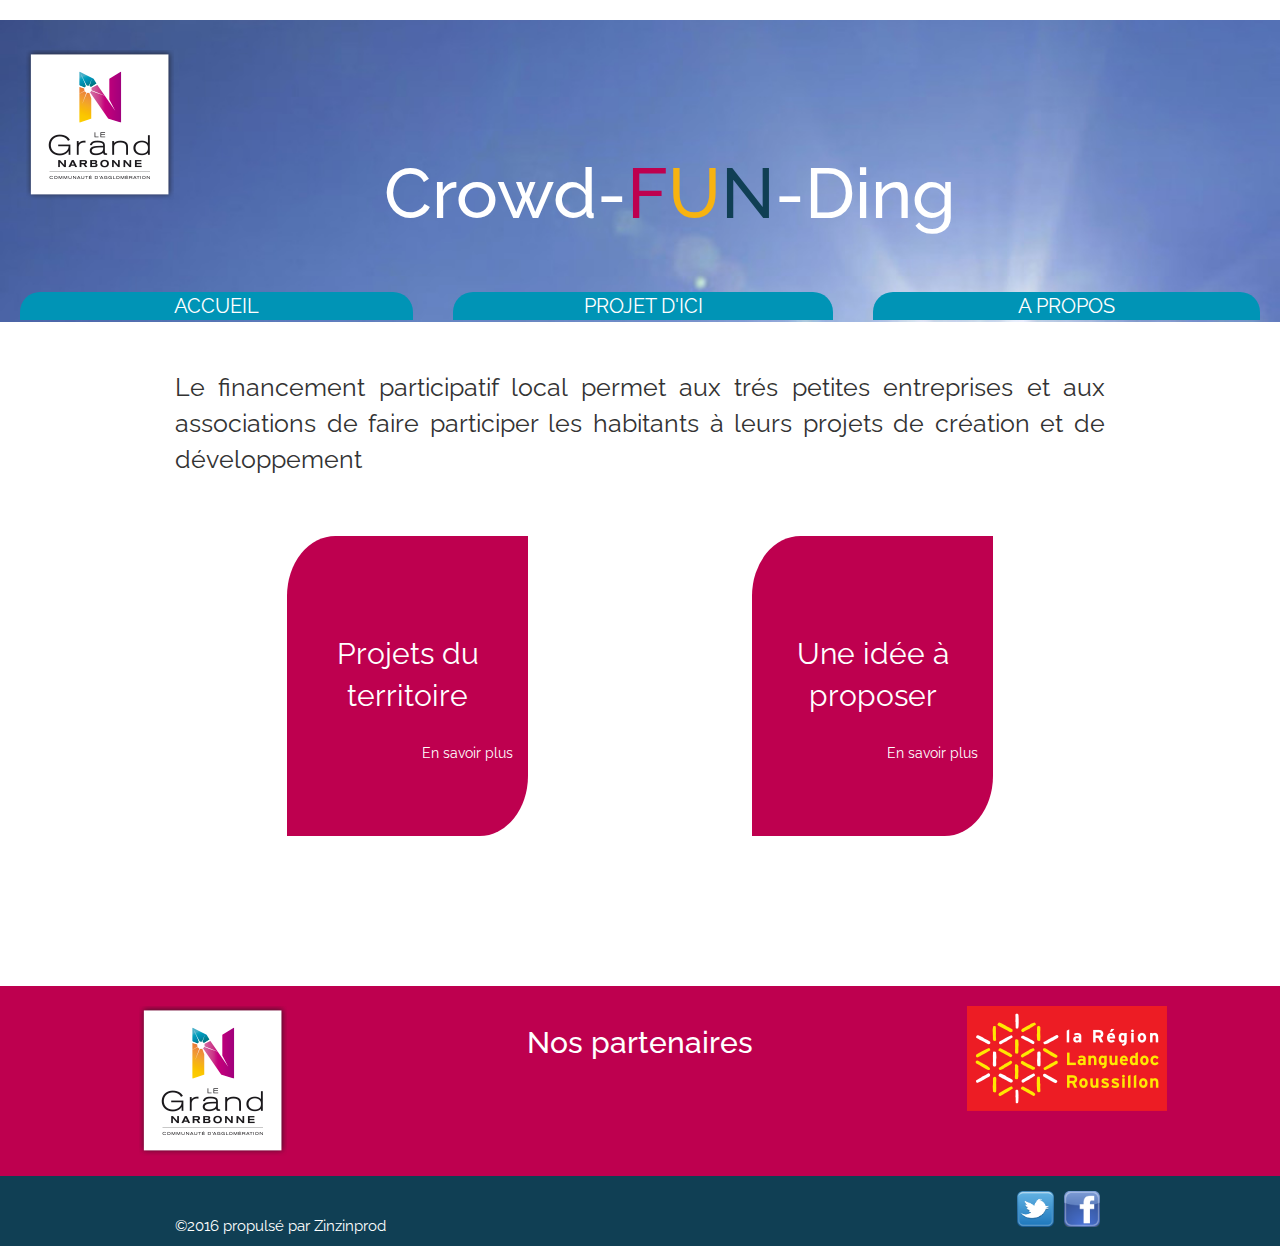
<file: index.html>
<!DOCTYPE html>
<html>
  <head>
    <meta charset="utf-8">
    <title>crowdfunding</title>
    <link href="https://fonts.googleapis.com/css?family=Raleway" rel="stylesheet" type="text/css">
    <link rel="stylesheet" href="bootstrap/css/bootstrap.css"/>
    <link rel="stylesheet" href="css/crowd.css"/>
  </head>
​
  <body>

    <header>
      <img src= "images/soleil1.jpg" id ="ciel"/>
      <img src="images/logo-grand-narbonne.png" id="logo"/>
      <div id ="titre">
        <h1>Crowd-<span id="F">F</span><span id= "U">U</span><span id="N">N</span>-Ding</h1>
      </div>
    </header>

    <div id="menu" class="row">
      <nav>
          <ul class="nav nav-pills nav-justified">
              <li ><a href="#" id = "accueil">ACCUEIL</a></li>
              <li><a href="projetici.html" id = "projet">PROJET D'ICI</a></li>
              <li><a href="apropos.html" id = "apropos">A PROPOS</a></li>
          </ul>
      </nav>
    </div>




<!-- phrase d'intro à modifier -->

     <div class="row">
      <div class="col-md-9 col-centered">

      <p class = "texte"> Le financement participatif local permet aux trés petites entreprises et aux associations de faire participer les habitants à leurs projets de création et de développement</p>
      </div>
    </div>
    <div class= "row">
      <div class="col-md-9 col-centered">

        <div class = "row">
          <div class = "col-md-6 territoire">
            <div class= "paquet">
              <p class= textecarron>Projets du territoire</p>
              <a href= "projetici.html"><p class= "clic">En savoir plus</p></a>
            </div>
          </div>
            <div class = "col-md-6 territoire">
              <div class= "paquet">
                <p class= textecarron>Une idée à proposer</p>
                <a href="#"><p class ="clic">En savoir plus</p></a>
              </div>
            </div>
        </div>
      </div>
    </div>
    <div class="row bandeaupartenaire">
      <div class="col-md-4">
        <img src="images/logo-grand-narbonne.png" class="img-responsive">
      </div>
      <div class="col-md-4 ">
        <h2>Nos partenaires</h2>
      </div>
      <div class="col-md-4 ">
        <img src="images/region.png" id="region" class="img-responsive">
      </div>

    </div>

        <footer class="row">
        <div class ="col-md-9 col-centered">
        <div id="copyright"><p>©2016 propulsé par Zinzinprod</p></div>
        <img src="images/FaceBook.png" id= "fb"/>
        <img src="images/twitter.png" id="twitter"/>
        </div>
        </footer>

      </body>
    </html>
</file>
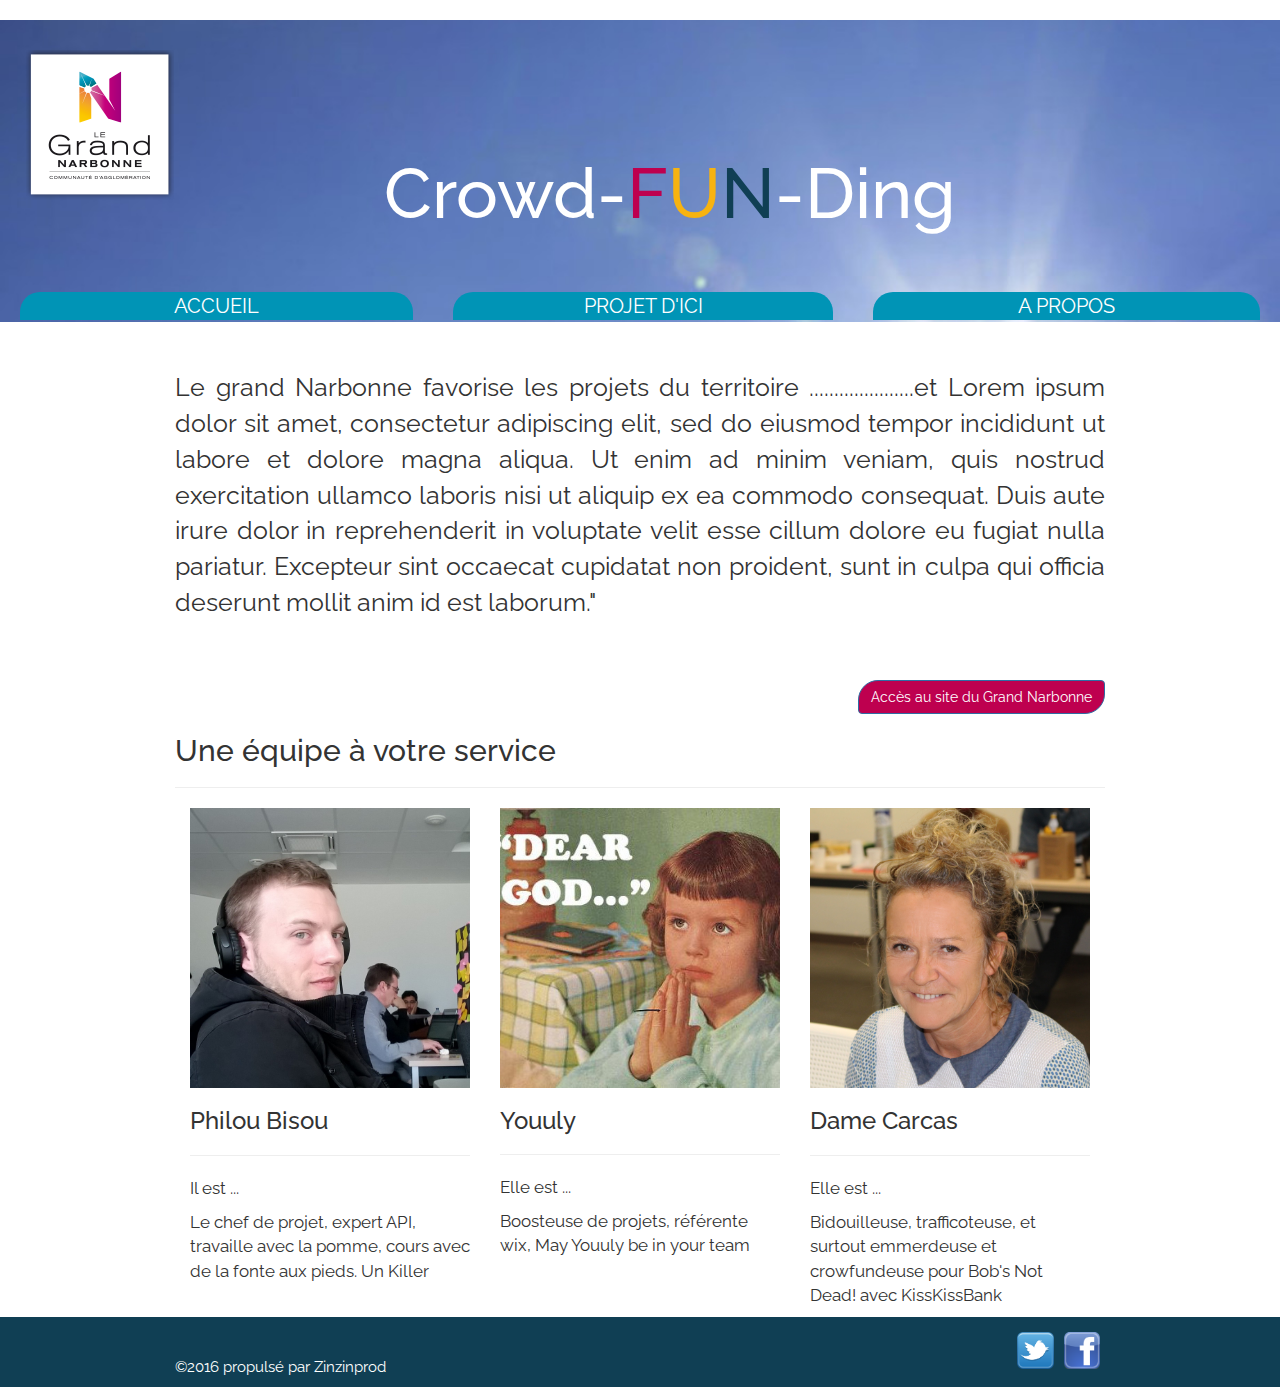
<file: apropos.html>
<!DOCTYPE html>
<html>
  <head>
    <meta charset="utf-8">
    <title>crowdfunding</title>
    <link href="https://fonts.googleapis.com/css?family=Raleway" rel="stylesheet" type="text/css">
    <link rel="stylesheet" href="bootstrap/css/bootstrap.css"/>
    <link rel="stylesheet" href="css/crowd.css"/>
  </head>
​
  <body>

    <header>
      <img src= "images/soleil1.jpg" id ="ciel"/>
      <img src="images/logo-grand-narbonne.png" id="logo"/>
      <div id ="titre">
        <h1>Crowd-<span id="F">F</span><span id= "U">U</span><span id="N">N</span>-Ding</h1>
      </div>
    </header>

    <div id="menu" class="row">
      <nav>
          <ul class="nav nav-pills nav-justified">
              <li ><a href="index.html" id = "accueil">ACCUEIL</a></li>
              <li><a href="projetici.html" id = "projet">PROJET D'ICI</a></li>
              <li><a href="#" id = "apropos">A PROPOS</a></li>
          </ul>
      </nav>
    </div>

    <div id="contenu" class="row">
        <div class="col-md-9 col-centered">
          <p class ="texte" >Le grand Narbonne favorise les projets du territoire .....................et  Lorem ipsum dolor sit amet, consectetur adipiscing elit, sed do eiusmod tempor incididunt ut labore et dolore magna aliqua. Ut enim ad minim veniam, quis nostrud exercitation ullamco laboris nisi ut aliquip ex ea commodo consequat. Duis aute irure dolor in reprehenderit in voluptate velit esse cillum dolore eu fugiat nulla pariatur. Excepteur sint occaecat cupidatat non proident, sunt in culpa qui officia deserunt mollit anim id est laborum."</p>
          <button type="button" class="btn btn-primary" id="boutonacces">Accès au site du Grand Narbonne</button>
        </div>
    </div>

    <div class="row">
        <div class="col-md-9 col-centered">
            <h2>Une équipe à votre service</h2>
            <hr>
            <div class="row crew">
                <div class="col-md-4">
                  <img src="images/phil.jpg" class="img-responsive"/>
                  <h3>Philou Bisou</h3>
                  <hr>
                  <p>Il est ...</p>
                  <p>Le chef de projet, expert API, travaille avec la pomme, cours avec de la fonte aux pieds.
                  Un Killer</p>
                </div>
                <div class="col-md-4">
                  <img src="images/julie.jpg" class="img-responsive"/>
                  <h3>Youuly</h3>
                  <hr>
                  <p>Elle est ...</p>
                  <p>Boosteuse de projets, référente wix, May Youuly be in your team</p>
                </div>
                <div class="col-md-4">
                  <img src="images/catherine.jpg" class="img-responsive"/>
                  <h3>Dame Carcas</h3>
                  <hr>
                  <p>Elle est ...</p>
                  <p>Bidouilleuse, trafficoteuse, et surtout emmerdeuse et crowfundeuse pour Bob's Not Dead! avec KissKissBank</p>
                </div>
            </div>
        </div>
    </div>

    <footer class="row">
    <div class ="col-md-9 col-centered">
    <div id="copyright"><p>©2016 propulsé par Zinzinprod</p></div>
    <img src="images/FaceBook.png" id= "fb"/>
    <img src="images/twitter.png" id="twitter"/>
    </div>
    </footer>

  </body>
</html>
</file>
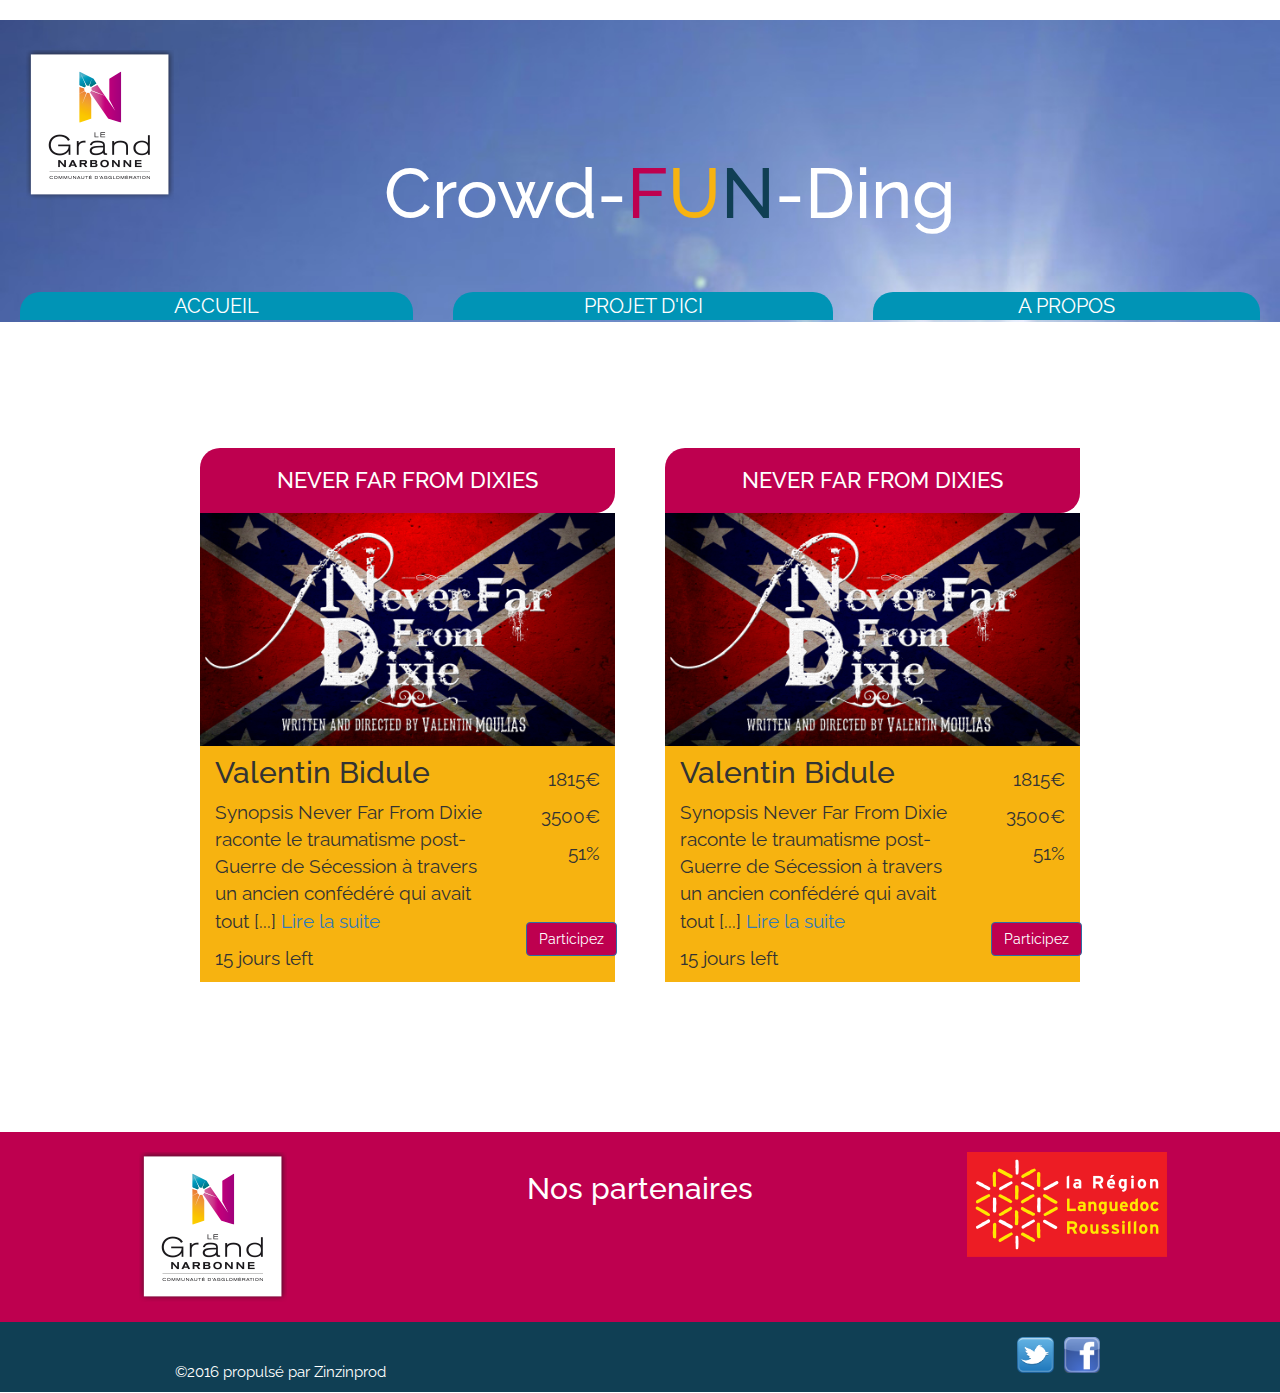
<file: projetici.html>
<!DOCTYPE html>
<html>
  <head>
    <meta charset="utf-8">
    <title>crowdfunding</title>
    <link href="https://fonts.googleapis.com/css?family=Raleway" rel="stylesheet" type="text/css">
    <link rel="stylesheet" href="bootstrap/css/bootstrap.css"/>
    <link rel="stylesheet" href="css/crowd.css"/>
  </head>
​
  <body>
      <header>
            <img src= "images/soleil1.jpg" id ="ciel"/>
            <img src="images/logo-grand-narbonne.png" id="logo"/>
            <div id="titre"> <h1>Crowd-<span id="F">F</span><span id="U">U</span><span id="N">N</span>-Ding</h1></div>
      </header>
    <div id="menu" class="row">
      <nav>
          <ul class="nav nav-pills nav-justified">
              <li ><a href="index.html" id = "accueil">ACCUEIL</a></li>
              <li><a href="#" id = "projet">PROJET D'ICI</a></li>
              <li><a href="apropos.html" id = "apropos">A PROPOS</a></li>
          </ul>
      </nav>
    </div>





    <div class="row classeprojet">
        <div class="col-md-9 col-centered">
          <div class="row">
              <div class="col-md-6">
                  <div class="carrontop">
                    <h4>NEVER FAR FROM DIXIES</h4>
                  </div>
              </div>
              <div class="col-md-6">
                  <div class="carrontop">
                    <h4>NEVER FAR FROM DIXIES</h4>
                  </div>
              </div>
          </div>
          <div class="row">
              <div class="col-md-6 colonneprojet" >
                <div class="jaune">

                <img src="images/never-far-from-dixie.jpg" class="img-responsive">
                  <div class="row">
                    <div class="col-md-9 ">
                      <h5>Valentin Bidule</h5>
                      <p>Synopsis Never Far From Dixie raconte le traumatisme post-Guerre de Sécession à travers un ancien confédéré qui avait tout [...]
                        <a href ="https://www.ulule.com/medianoche-pradal/">Lire la suite</a></p>
                        <p>15 jours left</p>
                    </div>
                    <div class="col-md-3 chiffres">
                    <p>1815€</p>
                    <p>3500€</p>
                    <p>51%</p>
                    <div> <a href ="https://www.ulule.com/medianoche-pradal/"><button type="button" class="btn btn-primary participez">Participez</button></a>
                    </div>
                    </div>
                  </div>
                  </div>
              </div>


              <div class="col-md-6 colonneprojet" >
                <div class="jaune">
                <img src="images/never-far-from-dixie.jpg" class="img-responsive">
                  <div class="row">
                    <div class="col-md-9 ">
                      <h5>Valentin Bidule</h5>
                      <p>Synopsis Never Far From Dixie raconte le traumatisme post-Guerre de Sécession à travers un ancien confédéré qui avait tout [...]
                        <a href ="https://www.ulule.com/medianoche-pradal/">Lire la suite</a></p>
                        <p>15 jours left</p>
                    </div>
                    <div class="col-md-3 chiffres">
                    <p>1815€</p>
                    <p>3500€</p>
                    <p>51%</p>
                    <div> <a href ="https://www.ulule.com/medianoche-pradal/"><button type="button" class="btn btn-primary participez">Participez</button></a>
                    </div>
                    </div>
                  </div>
                  </div>
              </div>
            </div>
          </div>
      </div>
        <div class="row bandeaupartenaire">
          <div class="col-md-4">
            <img src="images/logo-grand-narbonne.png" class="img-responsive">
          </div>
          <div class="col-md-4 ">
            <h2>Nos partenaires</h2>
          </div>
          <div class="col-md-4 ">
            <img src="images/region.png" id="region" class="img-responsive">
          </div>

        </div>

      </body>

<footer class="row">
<div class ="col-md-9 col-centered">
<div id="copyright"><p>©2016 propulsé par Zinzinprod</p></div>
<img src="images/FaceBook.png" id= "fb"/>
<img src="images/twitter.png" id="twitter"/>
</div>
</footer>


</html>
</file>
<file: css/crowd.css>
body {
  font-family: 'Raleway', sans-serif;
}

.row {
  margin-left: 0!important;
  margin-right: 0!important;
}

header {
  text-align: center;
}
p {
  font-size: 25px;
  font-family: 'Raleway', sans-serif;
}
#ciel {
  position: relative;
  width: 100%;
}
#logo {
  z-index: 5;
  position: absolute ;
  left: 2%;
  padding-top: 30px;
}
#titre {
  z-index: 5;
  position: absolute;
  left: 30%;
  top : 15% ;
}

#titre h1 {
  color: white;
  font-size: 70px;
}
#F {
  color: #BE004F;
}
#U {
  color: #F7B310;
}
#N {
  color: #103F54;
}
#menu {
  margin-top: -30px;
}
.nav-pills li a {
  border-top-right-radius: 20px;
  border-top-left-radius: 20px;
  border-bottom-left-radius: 0px;
  border-bottom-right-radius: 0px;
  margin-left: 20px;
  margin-right: 20px;
  background-color: #0094B6;
  padding: 0px 0px;
}
.nav-pills li a:hover,.nav-pills li a:focus {
  background-color: #BE004F;
  color: white;
}
li a {
  font-size: 20px;
  color: white;
}
.col-centered {
  float: none;
  margin: 0 auto;
}

.texte {
  margin-top: 50px;
  text-align: justify;
}


.paquet {
background-color: #BE004F;
width: 100%;
height: 300px;
margin-top: 20%;
padding-top: 40%;
border-top-left-radius: 20%;
border-bottom-right-radius: 20%;
}

.textecarron{
color: white;
text-align: center;
font-size: 30px;
}
.territoire {
padding: 0 12% 0 12%;
}

.clic {
text-align: right;
font-size: 14px;
color : white;
padding-right: 15px;
margin-top: 25px;
}



#boutonacces {
  float: right;
  margin-top: 50px;
  background-color: #BE004F;
  border-top-left-radius: 20px;
  border-bottom-right-radius: 20px;
}

.crew img {
  width: 100%;
}
.crew p {
  font-size: 17px;
}

.classeprojet {
  margin-top: 10%;
}

.jaune {
  padding : 0px 0px;
  background-color: #F7B310;
  margin : 0px 10px;
}

.colonneprojet img {
  width: 100%;
}

.carrontop {
  padding : 10px 0px;
  color : white;
  background-color: #BE004F;
  border-top-left-radius: 20px;
  border-bottom-right-radius: 20px;
  margin : 0px 10px;
}

h4 {
  font-size: 22px;
  text-align: center;
}

h5 {
  font-size: 30px;
}

.colonneprojet p {
  font-size: 19px;
}

.chiffres {
  padding-top: 20px;
  text-align: right;
}

.participez {
  margin-top: 60%;
  background-color: #BE004F;
  margin-right: 30px ;
}

.bandeaupartenaire {
  background-color: #BE004F;
  margin-top: 150px;

}
.bandeaupartenaire h2 {
  color : white;
padding-top: 20px;
text-align: center;
}
.bandeaupartenaire img {
  margin: auto;
  padding : 20px 0px;
}

#region {
  height: 100%;
}

footer {
  height: 70px;
  background-color: #103F54;
}

footer img {
float : right;
width: 5% ;
padding :  15px 5px 0px 5px ;
}

#copyright p {
  float: left;
  color : white;
  font-size: 15px;
  padding-top: 40px;
}
</file>
